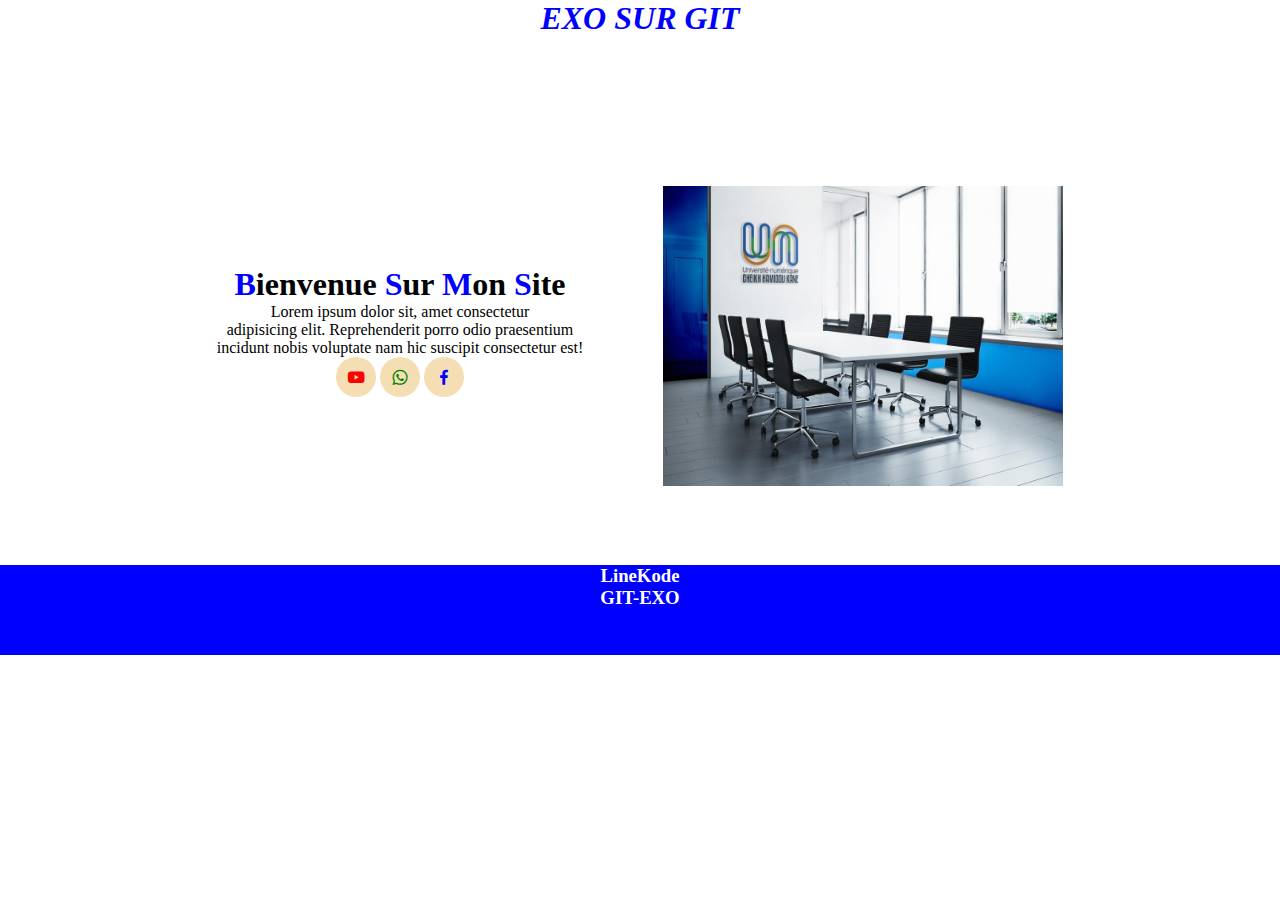
<file: index.html>
<!DOCTYPE html>
<html lang="en">
<head>
    <meta charset="UTF-8">
    <meta http-equiv="X-UA-Compatible" content="IE=edge">
    <meta name="viewport" content="width=device-width, initial-scale=1.0">
    <title>git exo</title>
    <link rel="stylesheet" href="style.css">
    <link href='https://unpkg.com/boxicons@2.1.4/css/boxicons.min.css' rel='stylesheet'>
</head>
<body>
    <nav>
        <h1><em><span>EXO SUR GIT</span></em></h1>
    </nav>
    <div class="ok">
        <div class="it">
            <h1> <span>B</span>ienvenue <span>S</span>ur <SPan>M</SPan>on <SPan>S</SPan>ite</h1>
            <p>Lorem ipsum dolor sit, amet consectetur <br> adipisicing elit. Reprehenderit porro odio praesentium <br> incidunt nobis voluptate nam hic suscipit consectetur est!</p>
            <i class='bx bxl-youtube' style="color: red;"></i>
            <i class='bx bxl-whatsapp' style="color: green;"></i>
            <i class='bx bxl-facebook' style="color: blue;"></i>
        </div>
        <div class="it">
            <img src="aicha.jpg" alt="jpg" height="300px" width="400px">
        </div>
    </div>
  <footer>
    <h3>LineKode</h3>
    <h3>GIT-EXO</h3></footer>
</body>
</html>
</file>
<file: style.css>
*{
    padding: 0;
    margin: 0;
}
h1 span{
    color: blue;
}
.ok{
    display: flex;
    justify-content: center;
    text-align: center;
    margin-top: 10%;
}
.it{
    margin: 40px;
}
.it h1{
    margin-top: 80px;
}
i{
    font-size: 20px;
    background-color: wheat;
    border-radius: 50%;
    padding: 10px;
}
footer{
    background-color: blue;
    color: white;
    text-align: center;
    height: 10vh;
    margin-top:2.7% ;
}
footer h3{
   text-align: center;
}
nav{
    text-align: center;
    /* margin-top: 20px; */
    height: 2vh;
}
</file>
